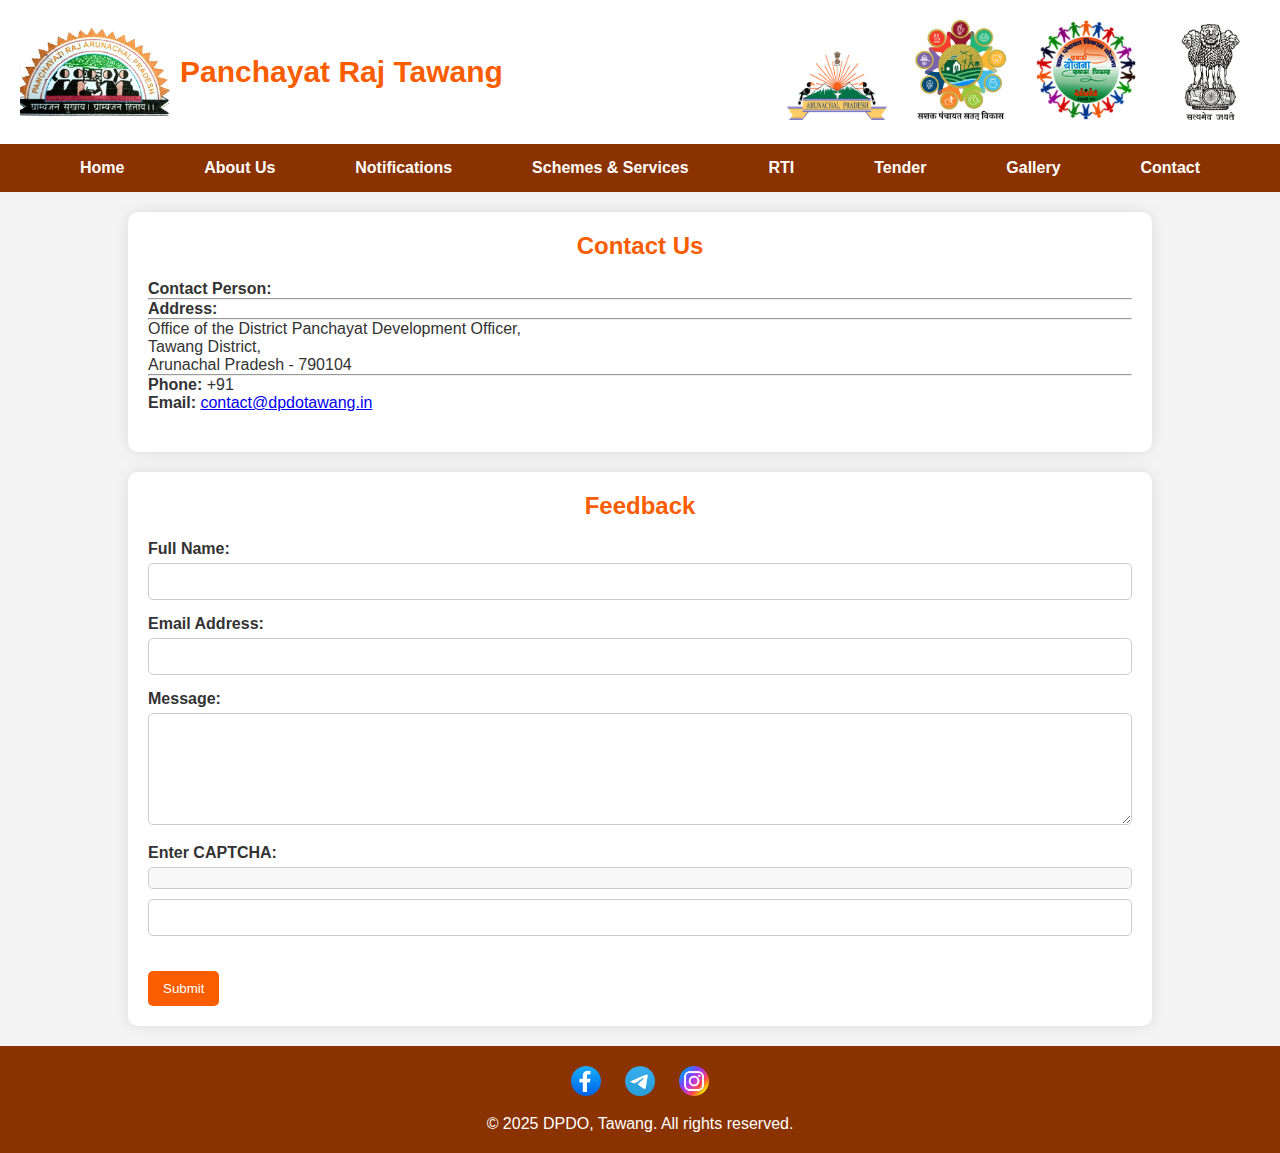
<file: contact-us.html>
<!DOCTYPE html>
<html lang="en">
<head>
    <meta charset="UTF-8">
    <meta name="viewport" content="width=device-width, initial-scale=1.0">
   
<title>Contact-us|DPDO Tawang</title>  
    <link rel="stylesheet" href="styles-all.css">



</head>
<body>
    <!-- Header Section -->
    <header>
        <div class="logo">
            <img src="logo.png" alt="Zilla Parishad Logo">
            <h1>Panchayat Raj Tawang</h1>

        </div>

        <div class="header-images">
            <img src="goap.png" alt="Image 1">
            <img src="sdg.png" alt="Image 2">
            <img src="yojna.png" alt="Image 3">
	    <img src="emblem.png" alt="Image 4">
        </div>
    </header>



<!-- Navigation Section -->
<nav>
        <!-- Hamburger icon for mobile -->
        <div class="hamburger" id="hamburger-icon"onclick>
            <span class="bar"></span>
            <span class="bar"></span>
            <span class="bar"></span>
        </div>

        <ul>
        <li><a href="index.html">Home</a></li>
        <li><a href="about-us.html">About Us</a></li>
        <li><a href="notifications.html">Notifications</a></li>
	<li><a href="ss.html">Schemes & Services</a></li>
	<li><a href="rti.html">RTI</a></li>
	<li><a href="tender.html">Tender</a></li>
	<li><a href="gallery.html">Gallery</a></li>
        <li><a href="#">Contact</a></li>
        </ul>

    </nav>





 <!-- Contact Us Form Section -->
    <section class="contact-us-section">
        <div class="container">
            <h2>Contact Us</h2>
            <div class="contact-info">
<p><strong>Contact Person:</strong> </p>
<hr>
                <p><strong>Address:</strong> <hr>Office of the District Panchayat Development Officer, <br>
		
		Tawang District, <br>Arunachal Pradesh - 790104</p>
<hr>
                <p><strong>Phone:</strong> +91 </p>

                <p><strong>Email:</strong> <a href="mailto:contact@dpdotawang.in">contact@dpdotawang.in</a> </p>

             </div>
            </div>
    </section>



<!-- Contact Us Form Section -->
    <section class="contact-us-section">
        <div class="container">
            <h2>Feedback</h2>
            
            <form id="contact-us-form">
                <label for="name">Full Name:</label>
                <input type="text" id="name" name="name" required>

                <label for="email">Email Address:</label>
                <input type="email" id="email" name="email" required>

                <label for="message">Message:</label>
                <textarea id="message" name="message" rows="6" required></textarea>

                <div class="captcha">
                    <label for="captcha">Enter CAPTCHA:</label>
                    <div id="captcha-display"></div>
                    <input type="text" id="captcha-input" name="captcha" required>
                </div>

                <button type="submit" class="submit-button">Submit</button>
            </form>
        </div>
    </section>

<!-- Footer Section -->
    <footer>
        <div class="footer-icons">
            <a href="#"><img src="facebook.png" alt="Facebook"></a>
            <a href="#"><img src="twitter.png" alt="Twitter"></a>
            <a href="#"><img src="instagram.png" alt="Instagram"></a>
        </div>

         <p>&copy; 2025 DPDO, Tawang. All rights reserved.</p>

    </footer>
    <script src="script.js"></script> <!-- This links your script.js file -->


</body>
</html>
</file>
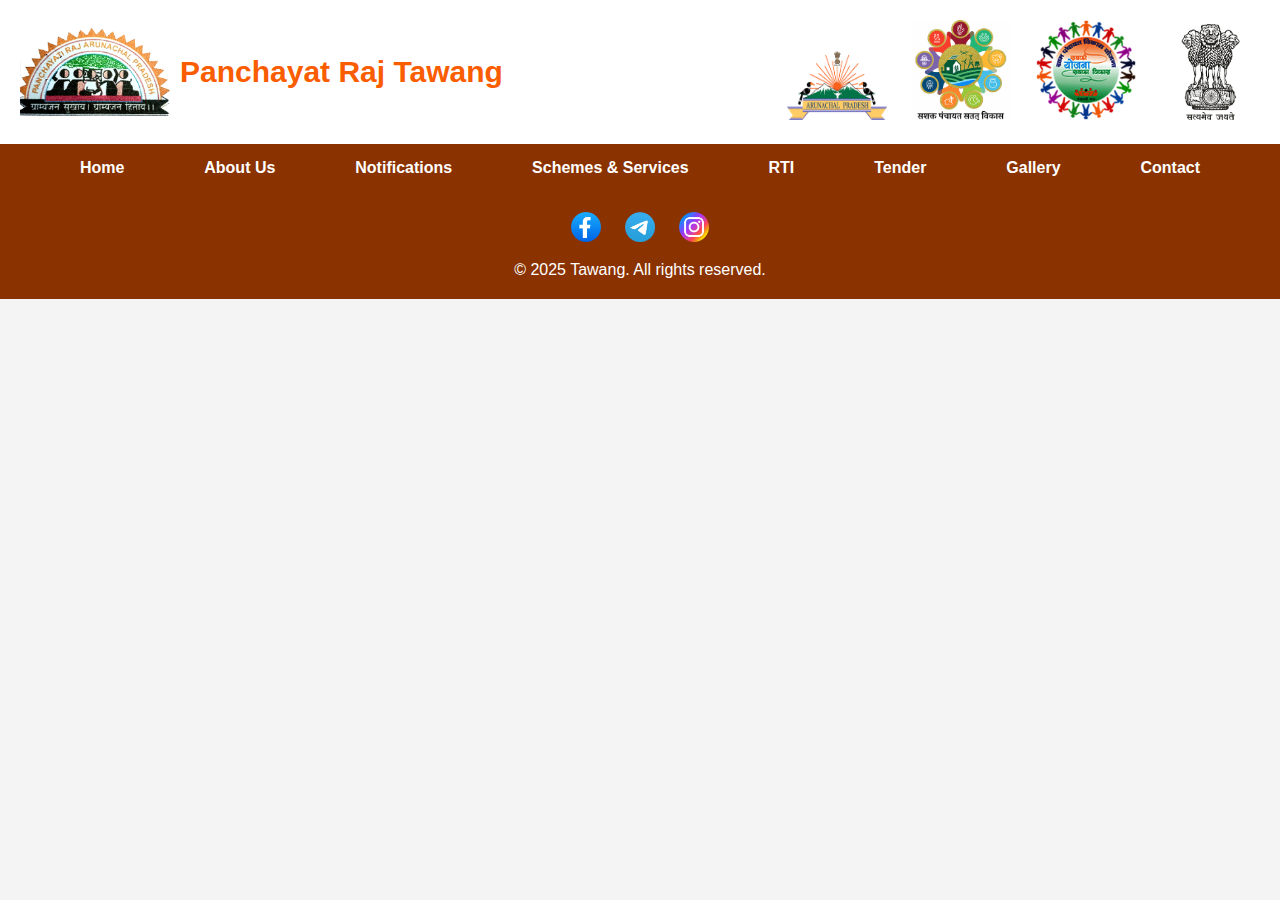
<file: gallery.html>
<!DOCTYPE html>
<html lang="en">
<head>
    <meta charset="UTF-8">
    <meta name="viewport" content="width=device-width, initial-scale=1.0">
    <title>About-us|DPDO Tawang</title>


    <link rel="stylesheet" href="styles-all.css">




</head>
<body>
    <!-- Header Section -->
    <header>
        <div class="logo">
            <img src="logo.png" alt="Zilla Parishad Logo">
            <h1>Panchayat Raj Tawang</h1>

        </div>

        <div class="header-images">
            <img src="goap.png" alt="Image 1">
            <img src="sdg.png" alt="Image 2">
            <img src="yojna.png" alt="Image 3">
	    <img src="emblem.png" alt="Image 4">
        </div>
    </header>



<!-- Navigation Section -->
    <nav>
        <!-- Hamburger icon for mobile -->
        <div class="hamburger" id="hamburger-icon"onclick>
            <span class="bar"></span>
            <span class="bar"></span>
            <span class="bar"></span>
        </div>

        <ul>
        <li><a href= "index.html">Home</a></li>
        <li><a href="about-us.html">About Us</a></li>
        <li><a href="notifications.html">Notifications</a></li>
    	<li><a href="ss.html">Schemes & Services</a></li>
    	<li><a href="rti.html">RTI</a></li>
    	<li><a href="tender.html">Tender</a></li>
    	<li><a href="#">Gallery</a></li>
        <li><a href="contact-us.html">Contact</a></li>
        </ul>

    </nav>




<!-- Footer Section -->
    <footer>
        <div class="footer-icons">
            <a href="#"><img src="facebook.png" alt="Facebook"></a>
            <a href="#"><img src="twitter.png" alt="Twitter"></a>
            <a href="#"><img src="instagram.png" alt="Instagram"></a>
        </div>

         <p>&copy; 2025 Tawang. All rights reserved.</p>

    </footer>

    <script src="script.js"></script> <!-- This links your script.js file -->

</body>
</html>
</file>
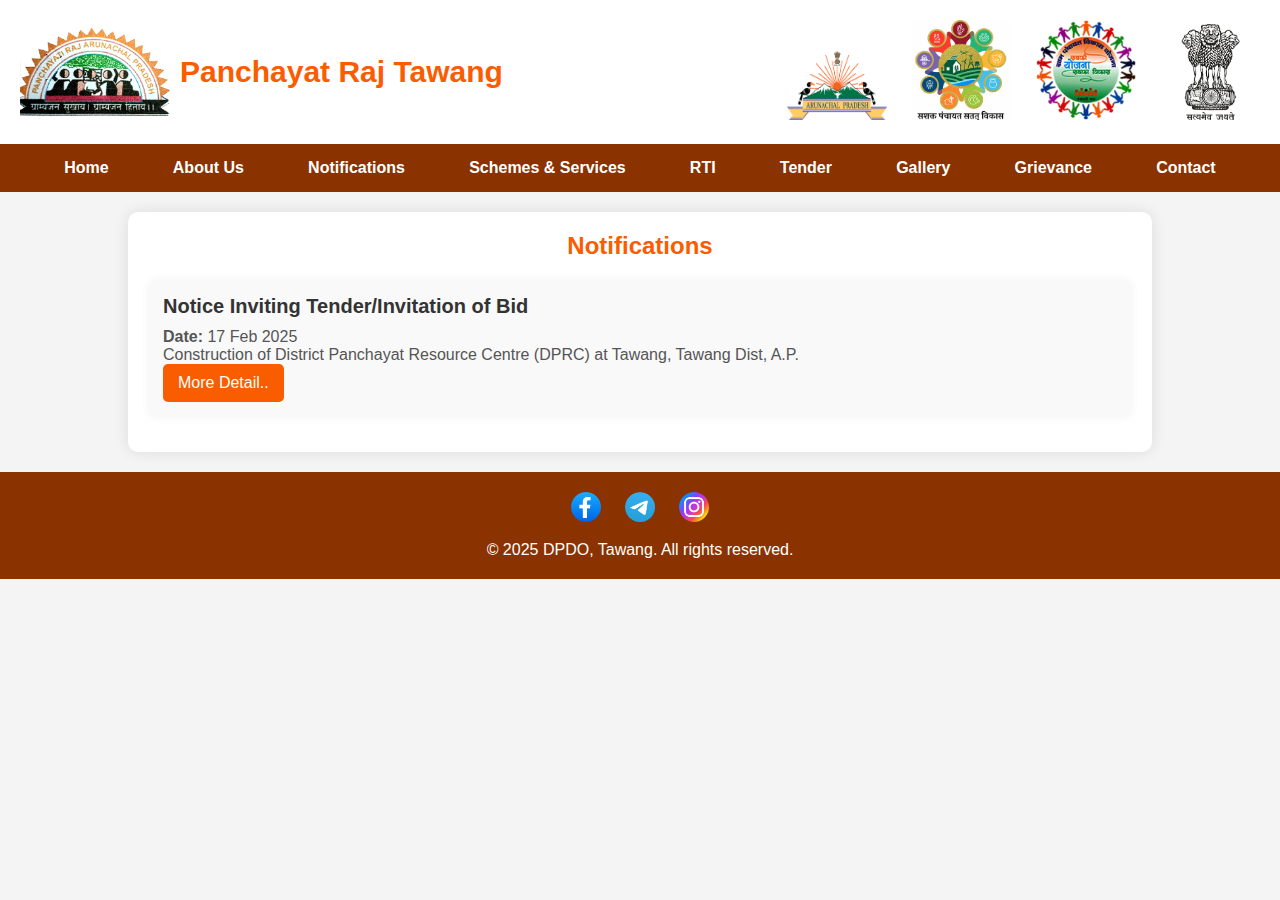
<file: notifications.html>
<!DOCTYPE html>
<html lang="en">
<head>
    <meta charset="UTF-8">
    <meta name="viewport" content="width=device-width, initial-scale=1.0">

<title>Notifications|DPDO Tawang</title>
    <link rel="stylesheet" href="styles-all.css">


</head>
<body>
    <!-- Header Section -->
    <header>
        <div class="logo">
            <img src="logo.png" alt="Zilla Parishad Logo">
            <h1>Panchayat Raj Tawang</h1>

        </div>

        <div class="header-images">
            <img src="goap.png" alt="Image 1">
            <img src="sdg.png" alt="Image 2">
            <img src="yojna.png" alt="Image 3">
        <img src="emblem.png" alt="Image 4">
        </div>
    </header>




<!-- Navigation Section -->
<nav>
        <!-- Hamburger icon for mobile -->
        <div class="hamburger" id="hamburger-icon"onclick>
            <span class="bar"></span>
            <span class="bar"></span>
            <span class="bar"></span>
        </div>

        <ul>
        <li><a href="index.html">Home</a></li>
        <li><a href="about-us.html">About Us</a></li>
        <li><a href="#">Notifications</a></li>
	    <li><a href="ss.html">Schemes & Services</a></li>
	    <li><a href="rti.html">RTI</a></li>
	    <li><a href="tender.html">Tender</a></li>
	    <li><a href="gallery.html">Gallery</a></li>
	    <li><a href="grievance.html">Grievance</a></li>
        <li><a href="contact-us.html">Contact</a></li>
        </ul>

    </nav>



 



<!-- Notifications Section -->
  <section class="notification-section">
        <div class="container">
            <h2>Notifications</h2>
            <div class="notification">
                

		<h3>Notice Inviting Tender/Invitation of Bid</h3>
                <p><strong>Date:</strong> 17 Feb 2025</p>
		<p>Construction of District Panchayat Resource Centre (DPRC) at Tawang, Tawang Dist, A.P.</p>
                <a href="tender.html" target="_blank" class="notification-button">More Detail..</a>	

		

            </div>




        </div>
    </section>








<!-- Footer Section -->
<footer>
    <div class="footer-icons">
        <a href="#"><img src="facebook.png" alt="Facebook"></a>
        <a href="#"><img src="twitter.png" alt="Twitter"></a>
        <a href="#"><img src="instagram.png" alt="Instagram"></a>
    </div>

     <p>&copy; 2025 DPDO, Tawang. All rights reserved.</p>

</footer>
	    <script src="script.js"></script> <!-- This links your script.js file -->











</body>
</html>
</file>
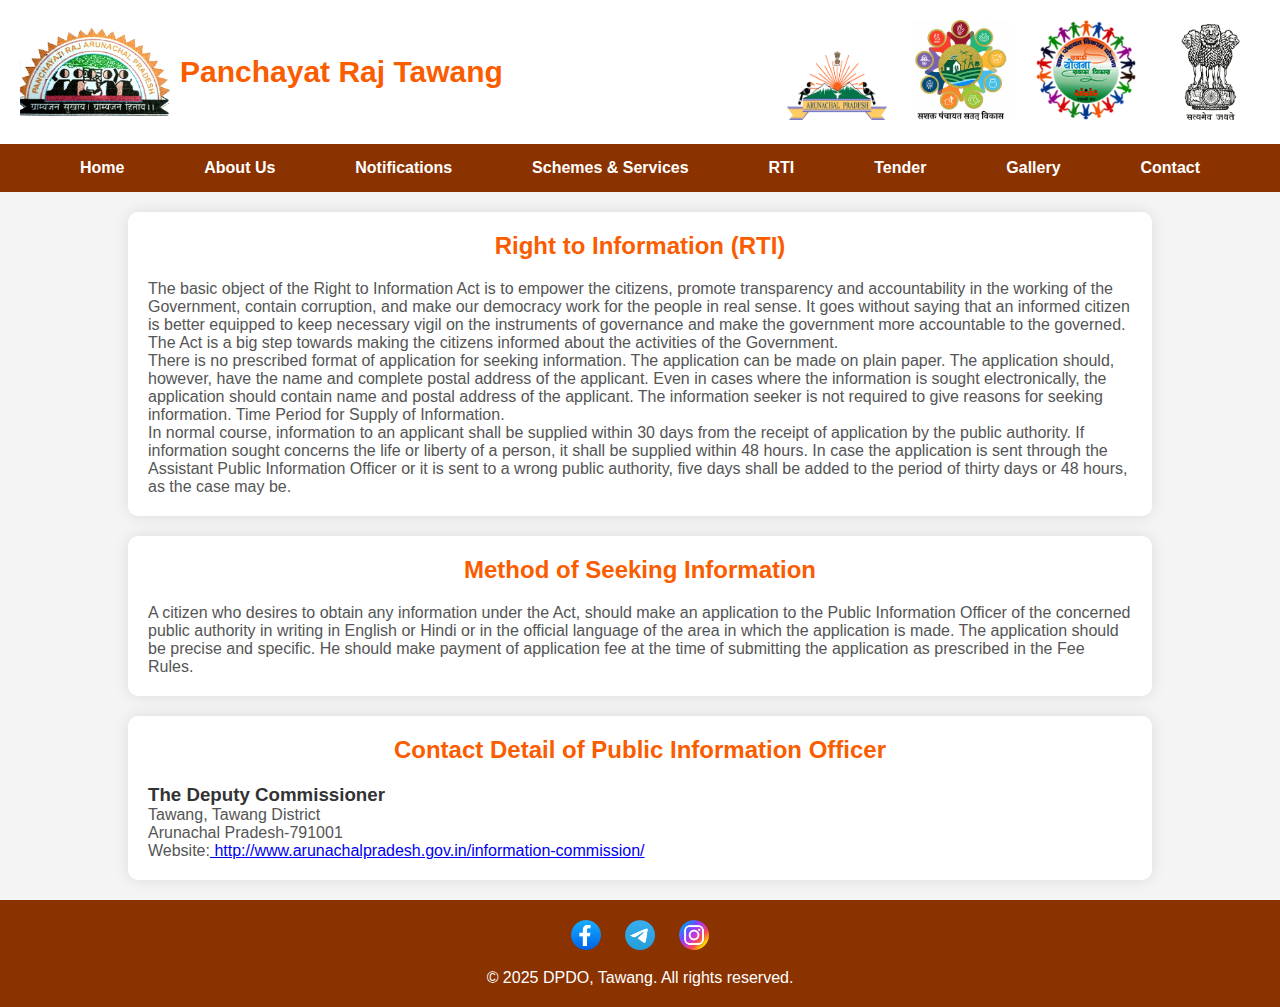
<file: rti.html>
<!DOCTYPE html>
<html lang="en">
<head>
    <meta charset="UTF-8">
    <meta name="viewport" content="width=device-width, initial-scale=1.0">

<title>RTI|DPDO Tawang</title>  
    <link rel="stylesheet" href="styles-all.css">


</head>
<body>
    <!-- Header Section -->
    <header>
        <div class="logo">
            <img src="logo.png" alt="Zilla Parishad Logo">
            <h1>Panchayat Raj Tawang</h1>

        </div>

        <div class="header-images">
            <img src="goap.png" alt="Image 1">
            <img src="sdg.png" alt="Image 2">
            <img src="yojna.png" alt="Image 3">
	    <img src="emblem.png" alt="Image 4">
        </div>
    </header>



<!-- Navigation Section -->
 <nav>
        <!-- Hamburger icon for mobile -->
        <div class="hamburger" id="hamburger-icon"onclick>
            <span class="bar"></span>
            <span class="bar"></span>
            <span class="bar"></span>
        </div>

        <ul>
        <li><a href="index.html">Home</a></li>
        <li><a href="about-us.html">About Us</a></li>
        <li><a href="notifications.html">Notifications</a></li>
    	<li><a href="ss.html">Schemes & Services</a></li>
    	<li><a href="#">RTI</a></li>
        <li><a href="tender.html">Tender</a></li>
    	<li><a href="gallery.html">Gallery</a></li>
        <li><a href="contact-us.html">Contact</a></li>
        </ul>

    </nav>




<!-- RTI Section -->
    <section class="rti-section">
        <div class="container">
            <h2>Right to Information (RTI)</h2>
            <p>The basic object of the Right to Information Act is to empower the citizens, promote transparency and accountability in the working of the Government, contain corruption, and make our democracy work for the people in real sense. It goes without saying that an informed citizen is better equipped to keep necessary vigil on the instruments of governance and make the government more accountable to the governed. The Act is a big step towards making the citizens informed about the activities of the Government.</p>
<p>There is no prescribed format of application for seeking information. The application can be made on plain paper. The application should, however, have the name and complete postal address of the applicant. Even in cases where the information is sought electronically, the application should contain name and postal address of the applicant. The information seeker is not required to give reasons for seeking information.
Time Period for Supply of Information.</p>
<p>In normal course, information to an applicant shall be supplied within 30 days from the receipt of application by the public authority. If information sought concerns the life or liberty of a person, it shall be supplied within 48 hours. In case the application is sent through the Assistant Public Information Officer or it is sent to a wrong public authority, five days shall be added to the period of thirty days or 48 hours, as the case may be.</p>
        </div>
    </section>

    <!-- Method of Seeking Information Section -->
    <section class="method-section">
        <div class="container">
            <h2>Method of Seeking Information</h2>
            <p>A citizen who desires to obtain any information under the Act, should make an application to the Public Information Officer of the concerned public authority in writing in English or Hindi or in the official language of the area in which the application is made. The application should be precise and specific. He should make payment of application fee at the time of submitting the application as prescribed in the Fee Rules.</p>

        </div>
    </section>

    <!-- Contact Detail of Public Information Officer -->
    <section class="method-section">
        <div class="container">
            <h2>Contact Detail of Public Information Officer</h2>
            <p><h3>The Deputy Commissioner</h3></p>

	<p>Tawang, Tawang District<br>
	Arunachal Pradesh-791001

	<p>Website:<a href="http://www.arunachalpradesh.gov.in/information-commission">		http://www.arunachalpradesh.gov.in/information-commission/</a></p>

     </div>
    </section>




 <!-- Footer Section -->
    <footer>
        <div class="footer-icons">
            <a href="#"><img src="facebook.png" alt="Facebook"></a>
            <a href="#"><img src="twitter.png" alt="Twitter"></a>
            <a href="#"><img src="instagram.png" alt="Instagram"></a>
        </div>

         <p>&copy; 2025 DPDO, Tawang. All rights reserved.</p>

    </footer>



    <script src="script.js"></script> <!-- This links your script.js file -->


</body>
</html>
</file>
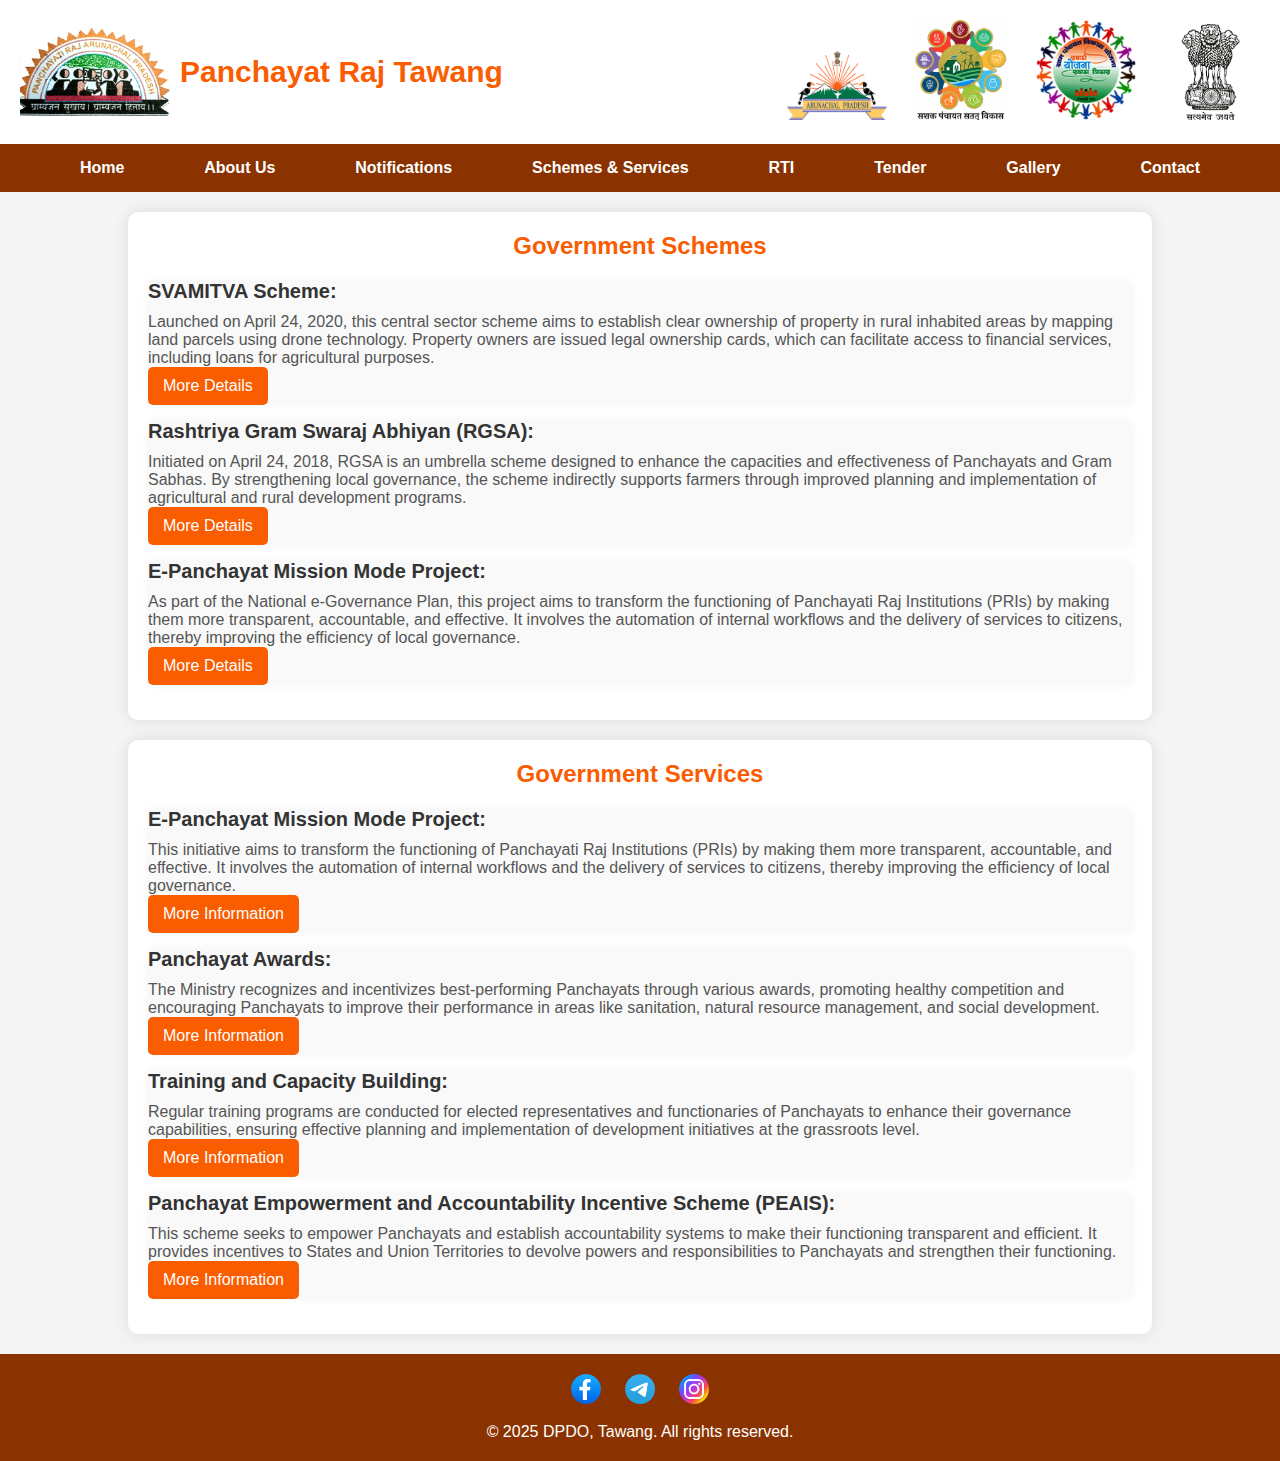
<file: ss.html>
<!DOCTYPE html>
<html lang="en">
<head>
    <meta charset="UTF-8">
    <meta name="viewport" content="width=device-width, initial-scale=1.0">
  
<title>Schemes & Services|DPDO Tawang</title>  
    <link rel="stylesheet" href="styles-all.css">




</head>
<body>
    <!-- Header Section -->
    <header>
        <div class="logo">
            <img src="logo.png" alt="Zilla Parishad Logo">
            <h1>Panchayat Raj Tawang</h1>

        </div>

        <div class="header-images">
            <img src="goap.png" alt="Image 1">
            <img src="sdg.png" alt="Image 2">
            <img src="yojna.png" alt="Image 3">
	    <img src="emblem.png" alt="Image 4">
        </div>
    </header>



<!-- Navigation Section -->
<nav>
        <!-- Hamburger icon for mobile -->
        <div class="hamburger" id="hamburger-icon"onclick>
            <span class="bar"></span>
            <span class="bar"></span>
            <span class="bar"></span>
        </div>

        <ul>
        <li><a href="index.html">Home</a></li>
        <li><a href="about-us.html">About Us</a></li>
        <li><a href="notifications.html">Notifications</a></li>
    	<li><a href="#">Schemes & Services</a></li>
        <li><a href="rti.html">RTI</a></li>
        <li><a href="tender.html">Tender</a></li>
	    <li><a href="gallery.html">Gallery</a></li>
        <li><a href="contact-us.html">Contact</a></li>
        </ul>

    </nav>




    
 <!-- Government Schemes Section -->
    <section class="schemes-section">
        <div class="container">
            <h2>Government Schemes</h2>
            <div class="scheme">
                <h3>SVAMITVA Scheme:</h3>
                <p>Launched on April 24, 2020, this central sector scheme aims to establish clear ownership of property in rural inhabited areas by mapping land parcels using drone technology. Property owners are issued legal ownership cards, which can facilitate access to financial services, including loans for agricultural purposes.</p>
                <a href="https://svamitva.nic.in/svamitva_hindi/" class="scheme-button"target="_blank">More Details</a>
            </div>

            <div class="scheme">
                <h3>Rashtriya Gram Swaraj Abhiyan (RGSA):</h3>
                <p>Initiated on April 24, 2018, RGSA is an umbrella scheme designed to enhance the capacities and effectiveness of Panchayats and Gram Sabhas. By strengthening local governance, the scheme indirectly supports farmers through improved planning and implementation of agricultural and rural development programs.</p>
                <a href="https://www.myscheme.gov.in/search/ministry/Ministry%20Of%20Panchayati%20Raj" class="scheme-button"target="_blank">More Details</a>
            </div>



	<div class="scheme">
                <h3>E-Panchayat Mission Mode Project:</h3>
                <p>As part of the National e-Governance Plan, this project aims to transform the functioning of Panchayati Raj Institutions (PRIs) by making them more transparent, accountable, and effective. It involves the automation of internal workflows and the delivery of services to citizens, thereby improving the efficiency of local governance.</p>
                <a href="https://services.india.gov.in/service/detail/e-panchayat-mission-mode-project-e-panchayat-mmp-1" class="scheme-button"target="_blank">More Details</a>
            </div>

 <!-- 

<div class="scheme">
                <h3></h3>
                <p></p>
                <a href="" class="scheme-button"target="_blank">More Details</a>
            </div>


<div class="scheme">
                <h3></h3>
                <p></p>
                <a href="" class="scheme-button"target="_blank">More Details</a>
            </div>

-->


        </div>
    </section>

    <!-- Government Services Section -->
    <section class="services-section">
        <div class="container">
            <h2>Government Services</h2>

            <div class="service">
                <h3>E-Panchayat Mission Mode Project:</h3>
                <p> This initiative aims to transform the functioning of Panchayati Raj Institutions (PRIs) by making them more transparent, accountable, and effective. It involves the automation of internal workflows and the delivery of services to citizens, thereby improving the efficiency of local governance. </p>
                <a href="https://services.india.gov.in/service/detail/e-panchayat-mission-mode-project-e-panchayat-mmp-1"  class="service-button"target="_blank">More Information</a>
            </div>

                        <div class="service">
                <h3>Panchayat Awards: </h3>
                <p> The Ministry recognizes and incentivizes best-performing Panchayats through various awards, promoting healthy competition and encouraging Panchayats to improve their performance in areas like sanitation, natural resource management, and social development.</p>
                <a href="https://panchayat.gov.in/en/"  class="service-button"target="_blank">More Information</a>
            </div>


            <div class="service">
                <h3>Training and Capacity Building: </h3>
                <p>Regular training programs are conducted for elected representatives and functionaries of Panchayats to enhance their governance capabilities, ensuring effective planning and implementation of development initiatives at the grassroots level. </p>
                <a href="https://panchayat.gov.in/en/"  class="service-button"target="_blank">More Information</a>
            </div>


            <div class="service">
                <h3> Panchayat Empowerment and Accountability Incentive Scheme (PEAIS): </h3>
                <p> This scheme seeks to empower Panchayats and establish accountability systems to make their functioning transparent and efficient. It provides incentives to States and Union Territories to devolve powers and responsibilities to Panchayats and strengthen their functioning. </p>
                <a href="https://www.india.gov.in/official-website-ministry-panchayati-raj"  class="service-button"target="_blank">More Information</a>
            </div>

<!--
            <div class="service">
                <h3> </h3>
                <p> </p>
                <a href="#"  class="service-button"target="_blank">More Information</a>
            </div>


            <div class="service">
                <h3> </h3>
                <p> </p>
                <a href="#"  class="service-button"target="_blank">More Information</a>
            </div>


-->



        </div>
    </section>




<!-- Footer Section -->
<footer>
    <div class="footer-icons">
        <a href="#"><img src="facebook.png" alt="Facebook"></a>
        <a href="#"><img src="twitter.png" alt="Twitter"></a>
        <a href="#"><img src="instagram.png" alt="Instagram"></a>
    </div>

     <p>&copy; 2025 DPDO, Tawang. All rights reserved.</p>

</footer>
    <script src="script.js"></script> <!-- This links your script.js file -->




</body>
</html>
</file>
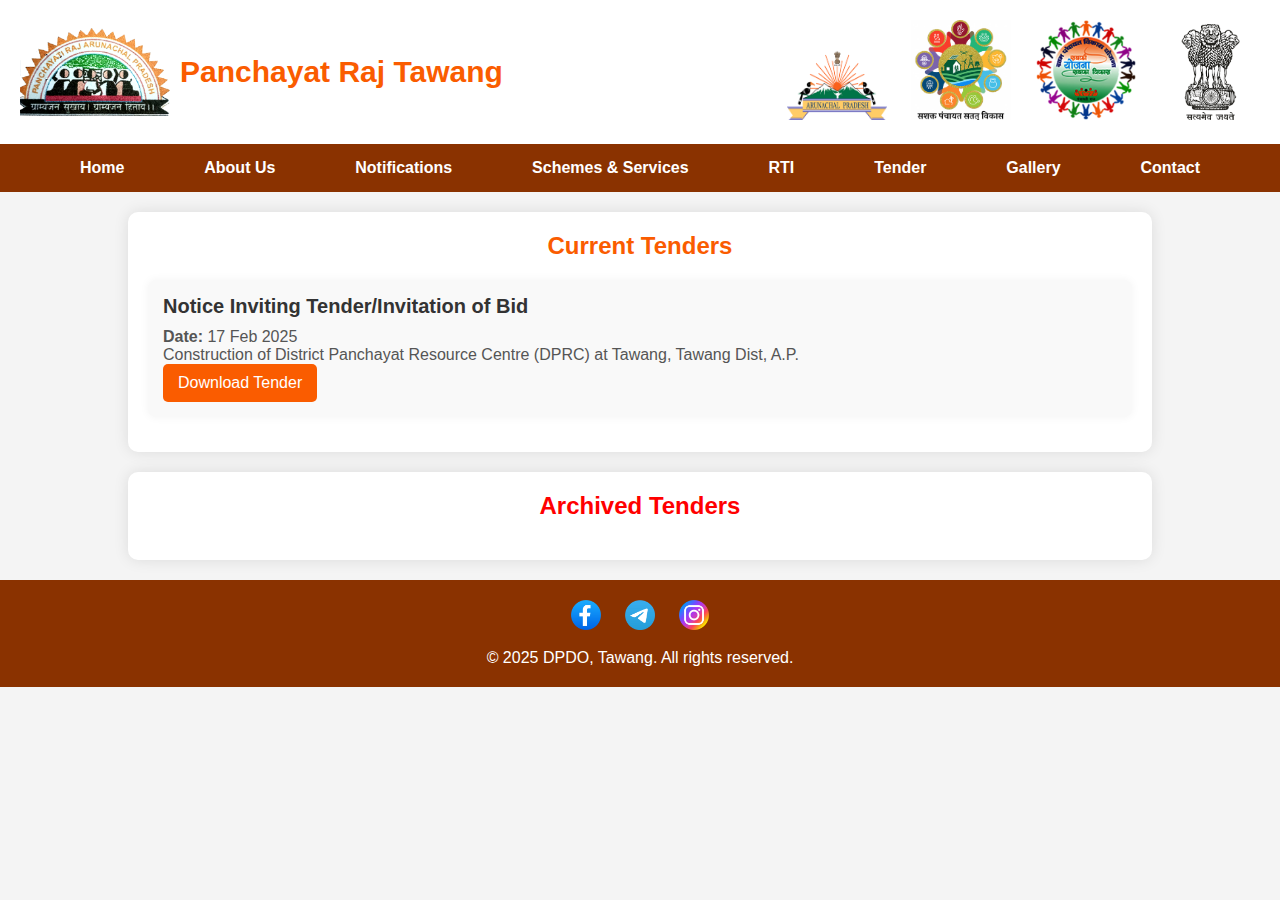
<file: tender.html>
<!DOCTYPE html>
<html lang="en">
<head>
    <meta charset="UTF-8">
    <meta name="viewport" content="width=device-width, initial-scale=1.0">
<title>Tender|DPDO Tawang</title> 

<link rel="stylesheet" href="styles-all.css">



</head>
<body>
    <!-- Header Section -->
    <header>
        <div class="logo">
            <img src="logo.png" alt="Zilla Parishad Logo">
            <h1>Panchayat Raj Tawang</h1>

        </div>

        <div class="header-images">
            <img src="goap.png" alt="Image 1">
            <img src="sdg.png" alt="Image 2">
            <img src="yojna.png" alt="Image 3">
	    <img src="emblem.png" alt="Image 4">
        </div>
    </header>



<!-- Navigation Section -->
 <nav>
        <!-- Hamburger icon for mobile -->
        <div class="hamburger" id="hamburger-icon"onclick>
            <span class="bar"></span>
            <span class="bar"></span>
            <span class="bar"></span>
        </div>

        <ul>
        <li><a href="index.html">Home</a></li>
        <li><a href="about-us.html">About Us</a></li>
        <li><a href="notifications.html">Notifications</a></li>
	    <li><a href="ss.html">Schemes & Services</a></li>
	    <li><a href="rti.html">RTI</a></li>
	    <li><a href="#">Tender</a></li>
	    <li><a href="gallery.html">Gallery</a></li>
        <li><a href="contact-us.html">Contact</a></li>
        </ul>

    </nav>




  <!-- Tender Section -->
    <section class="tender-section">
        <div class="container">
            <h2>Current Tenders</h2>
            <div class="tender">
          

		<h3>Notice Inviting Tender/Invitation of Bid</h3>
                <p><strong>Date:</strong> 17 Feb 2025</p>
                <p>Construction of District Panchayat Resource Centre (DPRC) at Tawang, Tawang Dist, A.P.</p>
                <a href="TenderNotice.pdf" target="_blank" download class="tender-button">Download Tender</a>



            </div>

            
        </div>
    </section>

    <!-- Archive Section -->
    <section class="archive-section">
        <div class="container">
                <h2>Archived Tenders</h2>

            <ul>
               
 <!--
		    <li><strong>Date:</strong> 05 January 2024 - <a href="#" download>Archived Tender 1</a></li>

                    <li><strong>Date:</strong> 20 February 2024 - <a href="#" download>Archived Tender 2</a></li>

                    <li><strong>Date:</strong> 10 March 2024 - <a href="#" download>Archived Tender 3</a></li>
-->
            </ul>
        </div>
    </section>








<!-- Footer Section -->
    <footer>
        <div class="footer-icons">
            <a href="#"><img src="facebook.png" alt="Facebook"></a>
            <a href="#"><img src="twitter.png" alt="Twitter"></a>
            <a href="#"><img src="instagram.png" alt="Instagram"></a>
        </div>

         <p>&copy; 2025 DPDO, Tawang. All rights reserved.</p>

    </footer>



        <script src="script.js"></script> <!-- This links your script.js file -->









</body>
</html>
</file>
<file: styles-all.css>
/* General Reset */

* {
    margin: 0;
    padding: 0;
    box-sizing: border-box;
}

/* Body and Layout Styles */
body {
    font-family: Arial, sans-serif;
    background-color: #f4f4f4;
    color: #333;
    padding: 0;
    margin: 0;
}

/* Header Section */
header {
    display: flex;
    justify-content: space-between;
    align-items: center;
    background-color: #ffffff; /* #c8e6c9 Lime color */
    padding: 20px;
}

header .logo {
    display: flex;
    align-items: center;
}

header .logo img {
    width: 150px;
    height: auto;
    margin-right: 10px;
}

header .logo :hover {
    transform: scale(1.2);
    transition: transform 0.3s ease-in-out;
}

header h1 {
    font-size: 30px;
    color: #fa5c00;
}
header h3 {
	font-size:15px;
	Color:#fafafc;
}

header .header-images img {
    width: 100px;
    height: auto;
    margin-left: 20px;
    border-radius: 0%;
}

header .header-images :hover {
    transform: scale(1.4);
    transition: transform 0.3s ease-in-out;
}








/* Navigation Section */
nav {
    background-color: #8a3200; /* #007bb5 Blue color */
    padding: 10px;
}

nav ul {
    list-style: none;
    display: flex;
    justify-content: space-evenly;
}

nav ul li {
    padding: 5px 10px;
}

nav ul li a {
    text-decoration: none;
    color: white;
    font-weight: bold;
}

nav ul li a:hover {
    color: #000000; /* Accent color on hover */
    transition: color 0.3s ease-in-out;
}




/* Hamburger Menu Styles */

.hamburger {
    display: none;
    flex-direction: column;
    gap: 4px;
    cursor: pointer;
}

.hamburger .bar {
    width: 30px;
    height: 4px;
    background-color: #333;
}




/* Mobile Navigation Styles */
@media (max-width: 768px) {
    .nav-links {
        display: none;
        flex-direction: column;
        gap: 10px;
        position: relative;
        top: 0px;
      	left: 0;
        background-color: #000000;
        width: 100%;
        box-shadow: 0 4px 6px rgba(0, 0, 0, 0.1);
    }

    .nav-links.active {
        display: flex;
    }



.hamburger {
    display: flex;
    cursor: pointer;
}

nav ul {
    display: none; /* Default to hidden on mobile */
}

nav ul.active {
    display: flex;
    flex-direction: column;
    background-color: #000000;
    width: 100%;
}

}

/* About Section */
.about-section {
    max-width: 80%;
    margin: 20px auto;
    padding: 20px;
    background-color: #fff;
    box-shadow: 0 0 15px rgba(0, 0, 0, 0.1);
    border-radius: 10px;
}

.about-section-title {
    font-size: 24px;
    font-weight: 700;
    margin-bottom: 10px;
    color: #fa5c00;
}

.about-section-content {
    font-size: 16px;
    color: #555;
}



/* Team Section */
.team-container {
    display: flex;
    flex-wrap: wrap;
    gap: 20px;
    justify-content: center;
    margin-top: 20px;
}

.team-member {
    flex: 1 1 calc(33.333% - 20px);
    background-color: #f9f9f9;
    padding: 15px;
    border-radius: 8px;
    text-align: center;
    box-shadow: 0 0 10px rgba(0, 0, 0, 0.05);
}

.team-member img {
    width: 100px;
    height: 100px;
    border-radius: 50%;
    margin-bottom: 10px;
}

.team-member-name {
    font-size: 18px;
    font-weight: 700;
    color: #333;
    margin-bottom: 5px;
}

.team-member-role {
    font-size: 14px;
    color: #777;
}


/* Notification Section */
.notification-section {
    max-width: 80%;
    margin: 20px auto;
    background-color: white;
    padding: 20px;
    box-shadow: 0 0 15px rgba(0, 0, 0, 0.1);
    border-radius: 10px;
}

.notification-section h2 {
    text-align: center;
    color: #fa5c00;
    margin-bottom: 20px;
}

.notification {
    background-color: #f9f9f9;
    padding: 15px;
    border-radius: 8px;
    margin-bottom: 15px;
    box-shadow: 0 0 10px rgba(0, 0, 0, 0.05);
}

.notification h3 {
    font-size: 20px;
    margin-bottom: 10px;
}

.notification p {
    font-size: 16px;
    color: #555;
}

.notification-button {
    display: inline-block;
    background-color: #fa5c00;
    color: white;
    padding: 10px 15px;
    text-decoration: none;
    border-radius: 5px;
    transition: background-color 0.3s ease;
}

.notification-button:hover {
    background-color: #b31500;
}

/* Schemes Section */
.schemes-section, .services-section {
    max-width: 80%;
    margin: 20px auto;
    background-color: white;
    padding: 20px;
    box-shadow: 0 0 15px rgba(0, 0, 0, 0.1);
    border-radius: 10px;
}

.schemes-section h2, .services-section h2 {
    text-align: center;
    color: #fa5c00;
    margin-bottom: 20px;
}

.scheme, .service {
    background-color: #f9f9f9;
    border-radius: 8px;
    margin-bottom: 15px;
    box-shadow: 0 0 10px rgba(0, 0, 0, 0.05);
}

.scheme h3, .service h3 {
    font-size: 20px;
    margin-bottom: 10px;
}

.scheme p, .service p {
    font-size: 16px;
    color: #555;
}

.scheme-button, .service-button {
    display: inline-block;
    background-color: #fa5c00;
    color: white;
    padding: 10px 15px;
    text-decoration: none;
    border-radius: 5px;
    transition: background-color 0.3s ease;
}

.scheme-button:hover, .service-button:hover {
    background-color: #b31500;
}




/* RTI Section */
.rti-section, .method-section {
    max-width: 80%;
    margin: 20px auto;
    background-color: white;
    padding: 20px;
    box-shadow: 0 0 15px rgba(0, 0, 0, 0.1);
    border-radius: 10px;
}

.rti-section h2, .method-section h2 {
    text-align: center;
    color: #fa5c00;
    margin-bottom: 20px;
}

.rti-section p, .method-section p {
    font-size: 16px;
    color: #555;
}


/* Tender Section */
.tender-section {
    max-width: 80%;
    margin: 20px auto;
    background-color: white;
    padding: 20px;
    box-shadow: 0 0 15px rgba(0, 0, 0, 0.1);
    border-radius: 10px;
}

.tender-section h2 {
    text-align: center;
    color: #fa5c00;
    margin-bottom: 20px;
}

.tender {
    background-color: #f9f9f9;
    padding: 15px;
    border-radius: 8px;
    margin-bottom: 15px;
    box-shadow: 0 0 10px rgba(0, 0, 0, 0.05);
}

.tender h3 {
    font-size: 20px;
    margin-bottom: 10px;
}

.tender p {
    font-size: 16px;
    color: #555;
}

.tender-button {
    display: inline-block;
    background-color: #fa5c00;
    color: white;
    padding: 10px 15px;
    text-decoration: none;
    border-radius: 5px;
    transition: background-color 0.3s ease;
}

.tender-button:hover {
    background-color: #b31500;
}

/* Archive Section */
.archive-section {
    max-width: 80%;
    margin: 20px auto;
    background-color: white;
    padding: 20px;
    box-shadow: 0 0 15px rgba(0, 0, 0, 0.1);
    border-radius: 10px;
}

.archive-section h2 {
    text-align: center;
    color: #ff0000;
    margin-bottom: 20px;
}

.archive-section ul {
    list-style: none;
    padding-left: 0;
}

.archive-section ul li {
    margin-bottom: 10px;
}

.archive-section ul li a {
    color: #007bff;
    text-decoration: none;
    transition: color 0.3s ease;
}

.archive-section ul li a:hover {
    color: #0056b3;
}




/* Gallery Section */
.gallery-section {
    max-width: 1200px;
    margin: 40px auto;
    background-color: white;
    padding: 20px;
    box-shadow: 0 0 15px rgba(0, 0, 0, 0.1);
    border-radius: 10px;
}

.gallery-section h2 {
    text-align: center;
    color: #fa5c00;
    margin-bottom: 20px;
}

.gallery-slider {
    display: flex;
    gap: 20px;
    overflow-x: auto;
    scroll-behavior: smooth;
}

.gallery-item {
    min-width: 300px;
    border-radius: 10px;
    overflow: hidden;
    box-shadow: 0 0 10px rgba(0, 0, 0, 0.05);
    transition: transform 0.3s;
    cursor: pointer;
}

.gallery-item:hover {
    transform: scale(1.05);
}

.gallery-image {
    position: relative;
}

.gallery-image img, .gallery-image video {
    width: 100%;
    border-radius: 10px;
}

.text-overlay {
    position: absolute;
    bottom: 10px;
    left: 10px;
    background-color: rgba(0, 0, 0, 0.6);
    color: white;
    padding: 5px 10px;
    border-radius: 5px;
}

.lightbox {
    position: fixed;
    top: 0;
    left: 0;
    width: 100%;
    height: 100%;
    background: rgba(0, 0, 0, 0.8);
    display: flex;
    align-items: center;
    justify-content: center;
    z-index: 1000;
}

.lightbox-content {
    position: relative;
    max-width: 90%;
    max-height: 90%;
}

.lightbox img, .lightbox video {
    width: 100%;
    height: auto;
    border-radius: 10px;
}

.close-btn {
    position: absolute;
    top: 10px;
    right: 20px;
    color: white;
    font-size: 30px;
    cursor: pointer;
}

.prev-btn, .next-btn {
    position: absolute;
    top: 50%;
    transform: translateY(-50%);
    background: rgba(0, 0, 0, 0.5);
    border: none;
    color: white;
    font-size: 30px;
    padding: 10px;
    cursor: pointer;
}

.prev-btn {
    left: 10px;
}

.next-btn {
    right: 10px;
}






/* Grievance Form Section */
.grievance-section {
    max-width: 80%;
    margin: 20px auto;
    background-color: white;
    padding: 20px;
    box-shadow: 0 0 15px rgba(0, 0, 0, 0.1);
    border-radius: 10px;
}

.grievance-section h2 {
    text-align: center;
    color: #fa5c00;
    margin-bottom: 20px;
}

label {
    display: block;
    margin-bottom: 5px;
    font-weight: bold;
}

input[type="text"], input[type="email"], input[type="tel"], textarea {
    width: 100%;
    padding: 10px;
    margin-bottom: 15px;
    border: 1px solid #ccc;
    border-radius: 5px;
}

.captcha {
    margin-bottom: 20px;
}

#captcha-display {
    background-color: #f9f9f9;
    padding: 10px;
    border: 1px solid #ccc;
    border-radius: 5px;
    margin-bottom: 10px;
    text-align: center;
    font-weight: bold;
}

.submit-button {
    background-color: #28a828;
    color: white;
    padding: 10px 15px;
    border: none;
    border-radius: 5px;
    cursor: pointer;
    transition: background-color 0.3s ease;
}

.submit-button:hover {
    background-color: #b31500;
}

/* Grievance Check Section */
.check-grievance-section {
    max-width: 80%;
    margin: 20px auto;
    background-color: white;
    padding: 20px;
    box-shadow: 0 0 15px rgba(0, 0, 0, 0.1);
    border-radius: 10px;
}

.check-grievance-section h2 {
    text-align: center;
    color: #ff0000;
    margin-bottom: 20px;
}

.check-button {
    background-color: #fa5c00;
    color: white;
    padding: 10px 15px;
    border: none;
    border-radius: 5px;
    cursor: pointer;
    transition: background-color 0.3s ease;
}

.check-button:hover {
    background-color: #8a3200;
}

#grievance-status-result {
    margin-top: 20px;
    font-weight: bold;
}

/* Contact Us Form Section */
.contact-us-section {
    max-width: 80%;
    margin: 20px auto;
    background-color: white;
    padding: 20px;
    box-shadow: 0 0 15px rgba(0, 0, 0, 0.1);
    border-radius: 10px;
}

.contact-us-section h2 {
    text-align: center;
    color: #fa5c00;
    margin-bottom: 20px;
}

.contact-info {
    margin-bottom: 20px;
}

label {
    display: block;
    margin-bottom: 5px;
    font-weight: bold;
}

input[type="text"], input[type="email"], textarea {
    width: 100%;
    padding: 10px;
    margin-bottom: 15px;
    border: 1px solid #ccc;
    border-radius: 5px;
}

.captcha {
    margin-bottom: 20px;
}

#captcha-display {
    background-color: #f9f9f9;
    padding: 10px;
    border: 1px solid #ccc;
    border-radius: 5px;
    margin-bottom: 10px;
    text-align: center;
    font-weight: bold;
}

.submit-button {
    background-color: #fa5c00;
    color: white;
    padding: 10px 15px;
    border: none;
    border-radius: 5px;
    cursor: pointer;
    transition: background-color 0.3s ease;
}

.submit-button:hover {
    background-color: #8a3200;
}

.google-map iframe {
    width: 100%;
    border: none;
    margin-bottom: 20px;
}


/* Footer Section */
footer {
    background-color: #8a3200;
    color: white;
    padding: 20px;
    text-align: center;
}

footer .footer-icons a {
    margin: 0 10px;
    display: inline-block;
}

footer .footer-icons img {
    width: 30px;
    height: 30px;
}


footer p {
    margin-top: 15px;
}
footer .footer-icons a:hover {
    transform: scale(1.2);
    transition: transform 0.3s ease-in-out;
}


/* Responsive Styles */
@media (max-width: 768px) {
    header {
        flex-direction: column;
        align-items: center;
    }

    nav ul {
        display: none;
        flex-direction: column;
    }

    header .hamburger-menu {
        display: block;
    }

    header .hamburger-menu.active + nav ul {
        display: flex;
    }
}

@media (max-width: 1000px) {

    header .logo {
        flex-direction: column;
    }

    header .logo img {
        margin: 0 0 10px;
    }
    header .header-images {
        display: none;
    }

    header .header-images img{
        display: none;
    }


}
</file>
